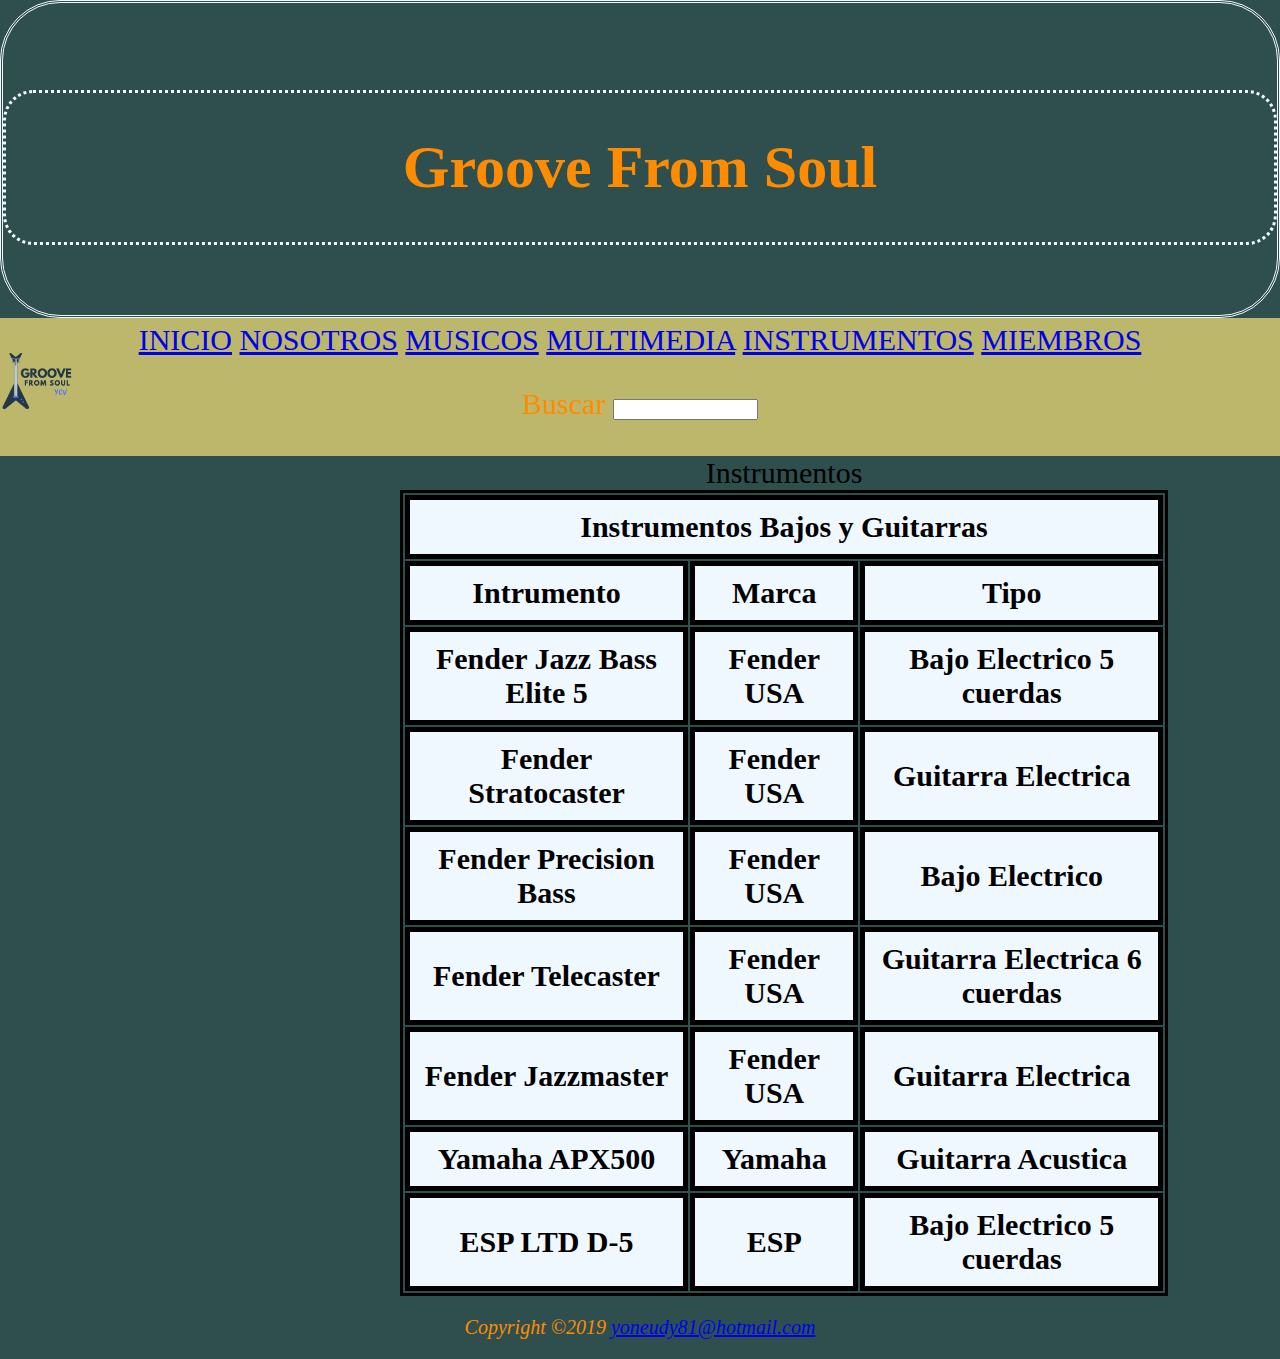
<file: proyecto/Instrumentos.html>
<!DOCTYPE html>
<html lang="en">
<head>
    <meta charset="UTF-8">
    <title>Groove From Soul</title>
    
    <link rel="stylesheet"
    href="SiteStyle/styles.css">
    
</head>
<body>

  <header>
    
     <div>
         <img class="logo" src="SiteImage/Logo%20YCV.jpeg" alt="logo">
     </div>
     <div id="tema">
     <h1>Groove From Soul</h1>
      </div>
  </header>
  
  <nav>
    <!-- El navegador de mi pagina cuenta tambien con un buscador interno-->
     <div>
      <a href="index.html">INICIO</a>
      <a href="nosotros.html">NOSOTROS</a>
      <a href="musicos.html">MUSICOS</a>
      <a href="multimedia.html">MULTIMEDIA</a>
      <a href="Instrumentos.html">INSTRUMENTOS</a>
      <a href="miembros.html">MIEMBROS</a>
      </div>
      <p>Buscar
      <input type="search" name="Buscar" size="15">
      </p>
  </nav>
  <table>
      <caption>Instrumentos</caption>
      <thead>
          <tr>
           
           <th colspan="4">Instrumentos Bajos y Guitarras</th>
          </tr>
          
          <tr>
              <th>Intrumento</th>
              <th>Marca</th>
              <th>Tipo</th>
          </tr>
      </thead>
          
          <tbody>
              <tr>
                  <th>Fender Jazz Bass Elite 5</th>
                  <th>Fender USA</th>
                  <th>Bajo Electrico 5 cuerdas</th>
              </tr>
              <tr>
                  <th>Fender Stratocaster</th>
                  <th>Fender USA</th>
                  <th>Guitarra Electrica</th>
              </tr>
                <tr>
                  <th>Fender Precision Bass</th>
                  <th>Fender USA</th>
                  <th>Bajo Electrico</th>
              </tr>
              <tr>
                  <th>Fender Telecaster</th>
                  <th>Fender USA</th>
                  <th>Guitarra Electrica 6 cuerdas</th>
              </tr>
              <tr>
                  <th>Fender Jazzmaster</th>
                  <th>Fender USA</th>
                  <th>Guitarra Electrica</th>
              </tr>
              <tr>
                  <th>Yamaha APX500</th>
                  <th>Yamaha</th>
                  <th>Guitarra Acustica</th>
              </tr>
              <tr>
                  <th>ESP LTD D-5</th>
                  <th>ESP</th>
                  <th>Bajo Electrico 5 cuerdas</th>
              </tr>

          </tbody>
          
      
  </table>
  
  
      
      
      <footer>
     
      <address>
          <p>Copyright &copy;2019
          <a href= mailto:yoneudy81@hotmail.com>yoneudy81@hotmail.com</a>
      </address>
  </footer>
    
   
    
</body>
</html>
</file>
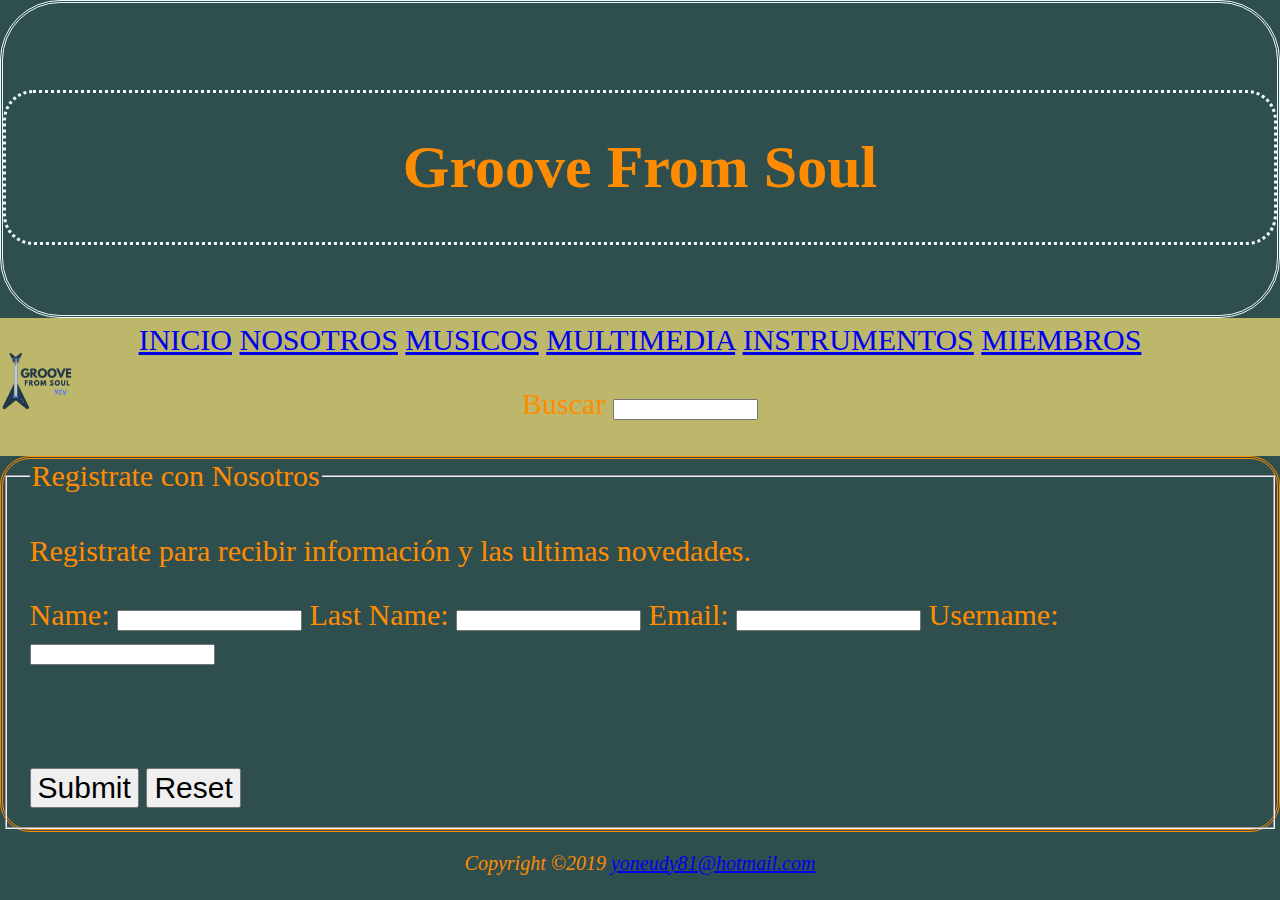
<file: proyecto/miembros.html>
<!DOCTYPE html>
<html lang="en">
<head>
    <meta charset="UTF-8">
    <title>Groove From Soul</title>
    <link rel="stylesheet"
    href="SiteStyle/styles.css">
    
</head>
<body>

  <header>
    
     <div>
         <img class="logo" src="SiteImage/Logo%20YCV.jpeg" alt="logo">
     </div>
     <div id="tema">
     <h1>Groove From Soul</h1>
      </div>
  </header>
  
  <nav>
    <!-- El navegador de mi pagina cuenta tambien con un buscador interno-->
     <div>
      <a href="index.html">INICIO</a>
      <a href="nosotros.html">NOSOTROS</a>
      <a href="musicos.html">MUSICOS</a>
      <a href="multimedia.html">MULTIMEDIA</a>
      <a href="Instrumentos.html">INSTRUMENTOS</a>
      <a href="miembros.html">MIEMBROS</a>
      </div>
      <p>Buscar
      <input type="search" name="Buscar" size="15">
      </p>
  </nav>
  
  <section>
       <form action="form.php" method="post">
           <fieldset>
               <legend>Registrate con Nosotros</legend>
               <p>Registrate para recibir información y las ultimas novedades.</p>
               <label for="name"> Name:</label>
               <input type="text" name="name" id="name" required>
               <label for="last name"> Last Name:</label>
               <input type="text" name="last name" id="last name" required>
               <label for="email"> Email:</label>
               <input type="email" name="email" id="email" required>
               <label for="username"> Username:</label>
               <input type="username" name="username" id="username" required>
               <br>
               <br>
               <br>
               <br>
            <input class="register" type="submit" name="Submit" value="Submit" id="submit">
               <input class="register" type="reset" name="Reset" Value="Reset" id="reset">
           </fieldset>
       </form>
   </section>
               
               
      <footer>
     
      <address>
          <p>Copyright &copy;2019
          <a href= mailto:yoneudy81@hotmail.com>yoneudy81@hotmail.com</a>
      </address>
  </footer>
    
   
    
</body>
</html>
</file>
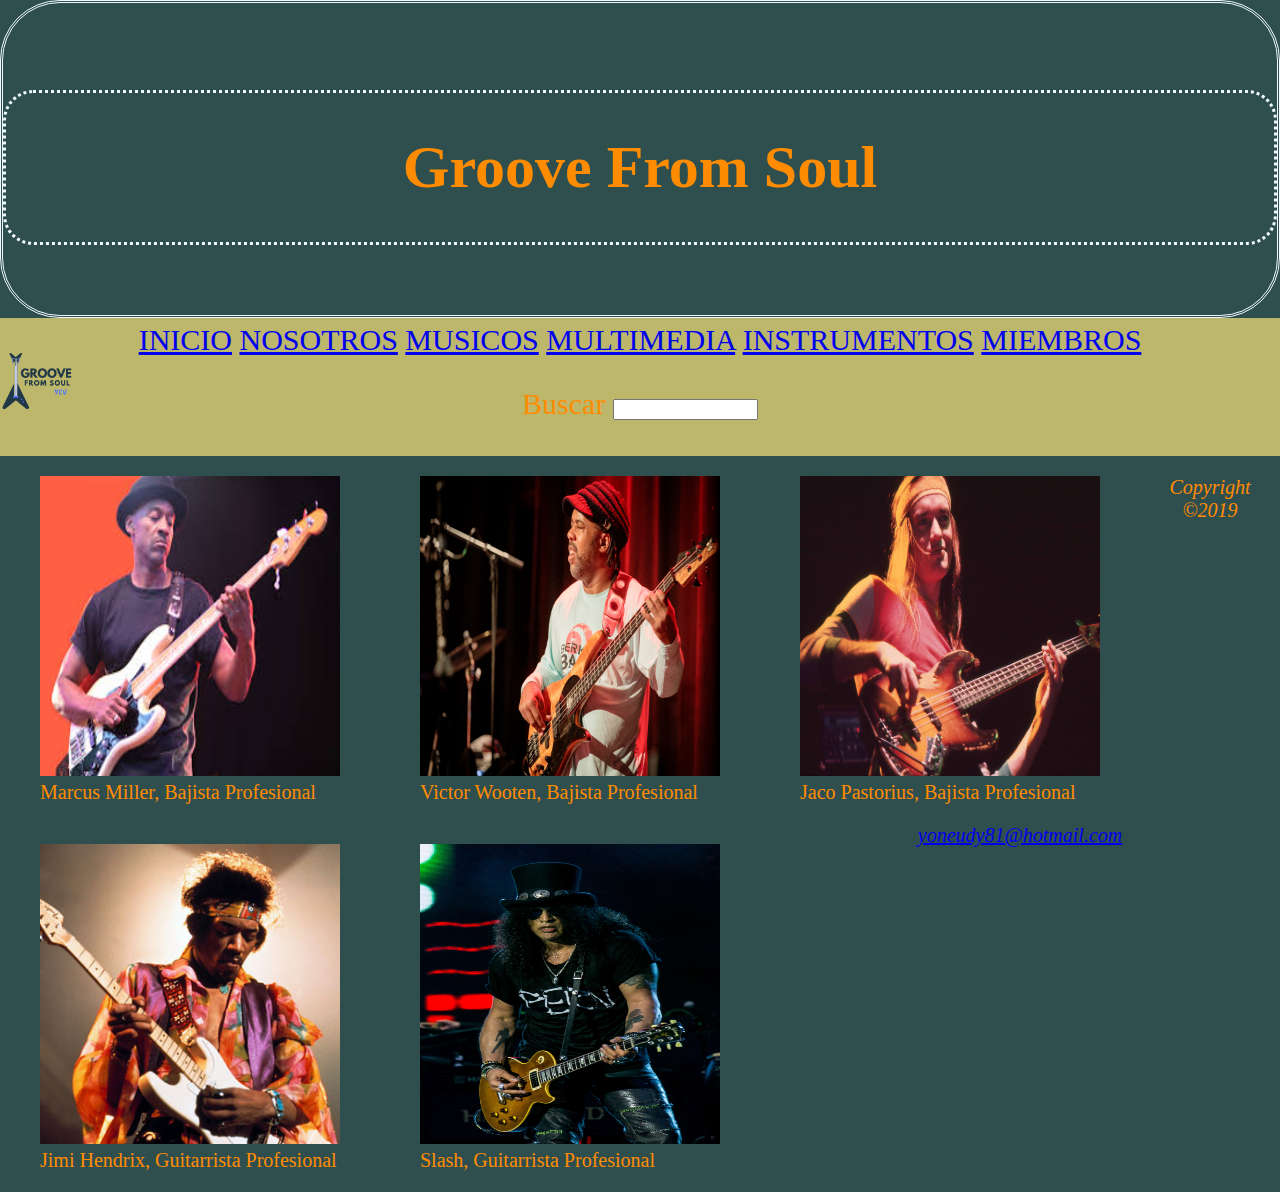
<file: proyecto/musicos.html>
<!DOCTYPE html>
<html lang="en">
<head>
    <meta charset="UTF-8">
    <title>Groove From Soul</title>
    
    <link rel="stylesheet"
    href="SiteStyle/styles.css">
    
</head>
<body>

  <header>
    
     <div>
         <img class="logo" src="SiteImage/Logo%20YCV.jpeg" alt="logo">
     </div>
     <div id="tema">
     <h1>Groove From Soul</h1>
      </div>
  </header>
  
  <nav>
    <!-- El navegador de mi pagina cuenta tambien con un buscador interno-->
     <div>
      <a href="index.html">INICIO</a>
      <a href="nosotros.html">NOSOTROS</a>
      <a href="musicos.html">MUSICOS</a>
      <a href="multimedia.html">MULTIMEDIA</a>
      <a href="Instrumentos.html">INSTRUMENTOS</a>
      <a href="M">MIEMBROS</a>
      </div>
      <p>Buscar
      <input type="search" name="Buscar" size="15">
      </p>
      
  </nav>
  <figure class="musicos">
      <img class="marcus" src="SiteImage/marcusmiller.jfif" alt="Marcus Miller">
      <figcaption>Marcus Miller, Bajista Profesional</figcaption>
    </figure>
  <figure class="musicos">
      <img class="victor" src="SiteImage/VictorWooten.jpg" alt="Victor Wooten">
      <figcaption>Victor Wooten, Bajista Profesional</figcaption>
    </figure>
  <figure class="musicos">
      <img class="jaco" src="SiteImage/Jaco_Pastorius.jpg" alt="Jaco Pastorius">
      <figcaption>Jaco Pastorius, Bajista Profesional</figcaption>
    </figure>
  <figure class="musicos">
      <img class="jimi" src="SiteImage/jimihendrix.jpg" alt="Jimi Hendrix">
      <figcaption>Jimi Hendrix, Guitarrista Profesional</figcaption>
    </figure>
  <figure class="musicos">
      <img class="slash" src="SiteImage/slash.jpg" alt="Slash">
      <figcaption>Slash, Guitarrista Profesional</figcaption>
    </figure>
  
      
      
      <footer>
     
      <address>
          <p>Copyright &copy;2019
         <a href= mailto:yoneudy81@hotmail.com>yoneudy81@hotmail.com</a>
      </address>
  </footer>
   
   
    
</body>
</html>
</file>
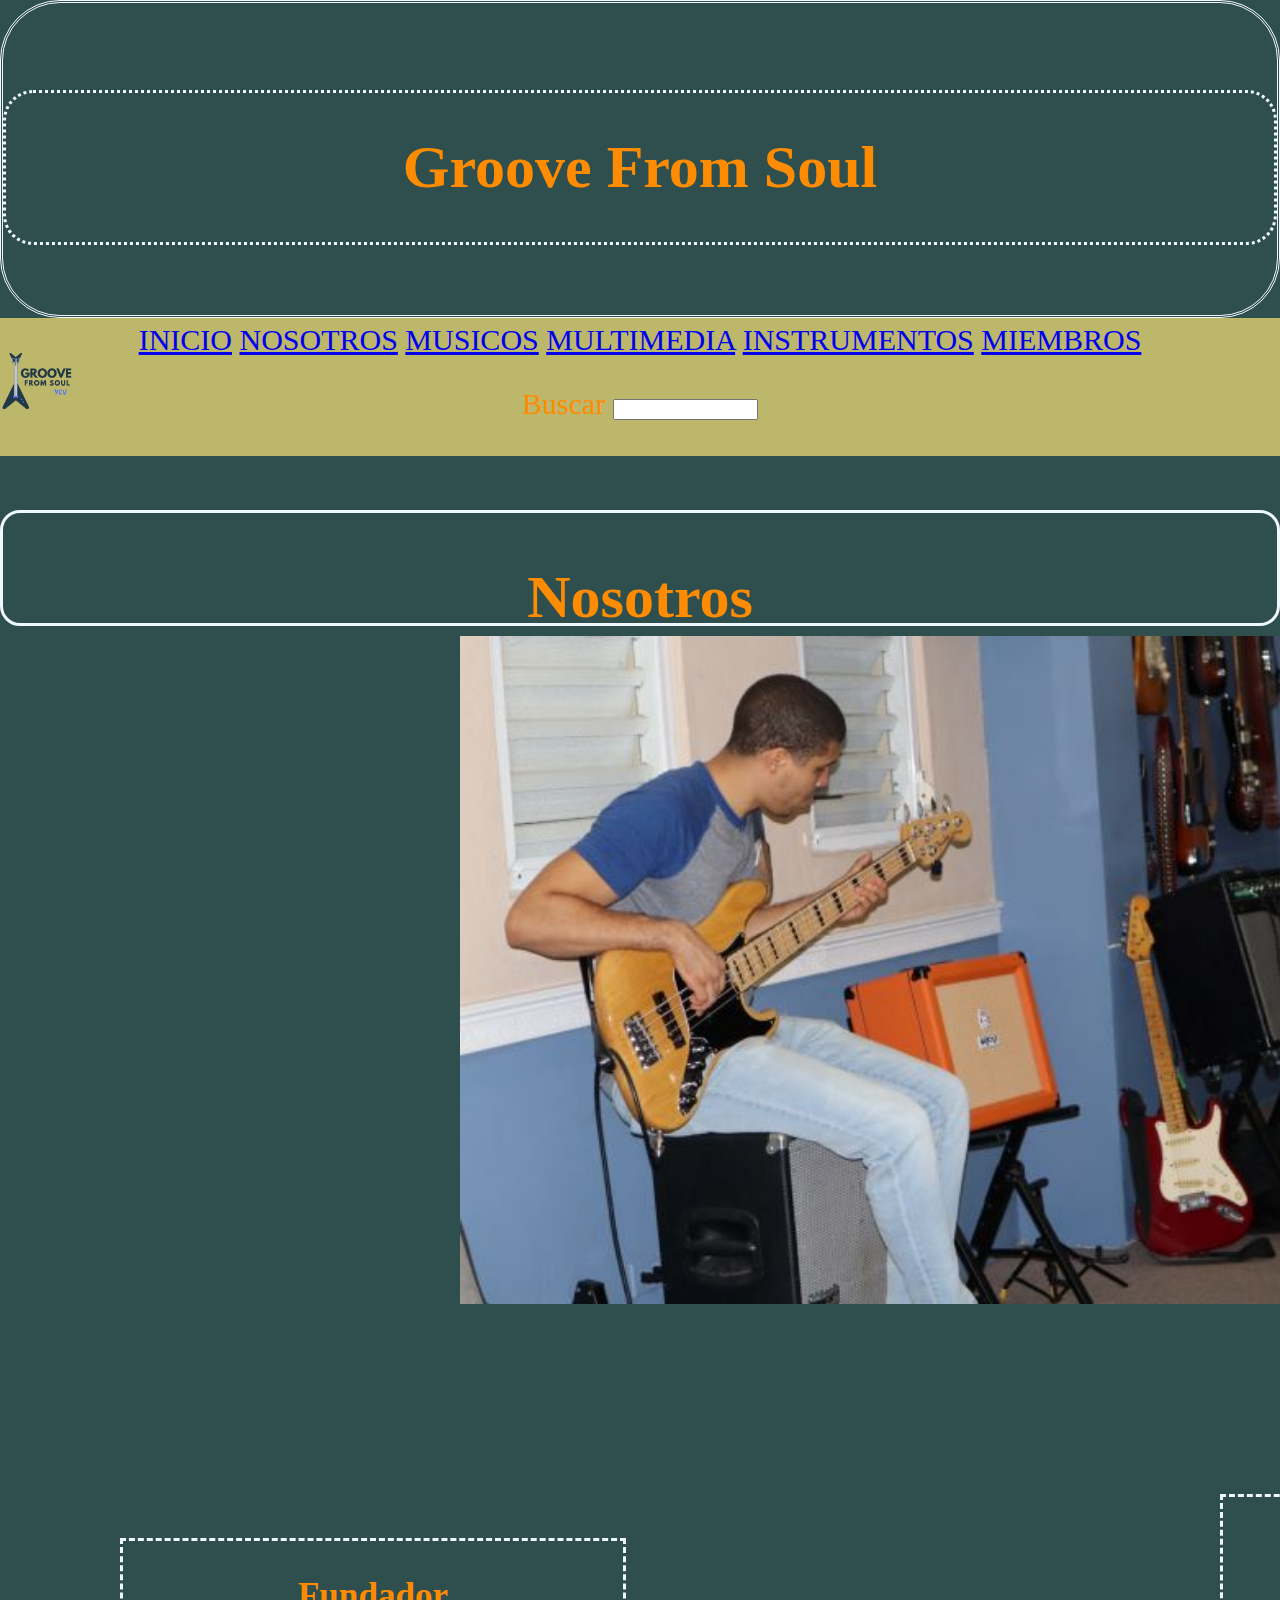
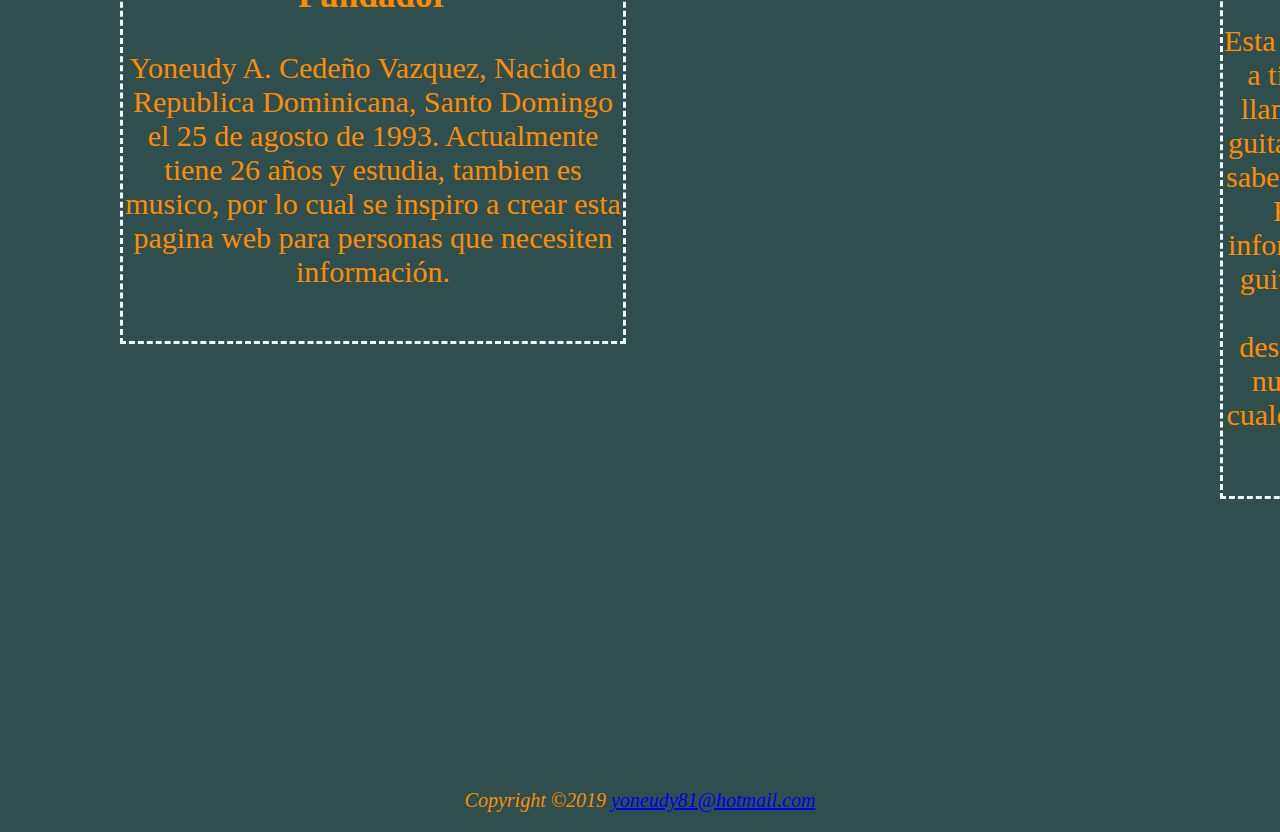
<file: proyecto/nosotros.html>
<!DOCTYPE html>
<html lang="en">
<head>
    <meta charset="UTF-8">
    <title>Groove From Soul</title>
   
    <link rel="stylesheet" 
    href="SiteStyle/styles.css">
    
</head>
<body>

  <header>
    
     <div>
         <img class="logo" src="SiteImage/Logo%20YCV.jpeg" alt="logo">
     </div>
     <div id="tema">
     <h1>Groove From Soul</h1>
      </div>
  </header>
  
  <nav>
    <!-- El navegador de mi pagina cuenta tambien con un buscador interno-->
     <div>
      <a href="index.html">INICIO</a>
      <a href="nosotros.html">NOSOTROS</a>
      <a href="musicos.html">MUSICOS</a>
      <a href="multimedia.html">MULTIMEDIA</a>
      <a href="Instrumentos.html">INSTRUMENTOS</a>
      <a href="miembros.html">MIEMBROS</a>
      </div>
      <p>Buscar
      <input type="search" name="Buscar" size="15">
      </p>
  </nav>
  <br>
  <br>
  <br>
  <div>
  <div class="nosotros">
      <h2>Nosotros</h2>
  </div>
         <img class="Yoneudy" src="SiteImage/fundador.JPG" alt="Yoneudy Cedeno">
     
  <div class="fundadorb">
      <h3>Fundador</h3>
     <p>Yoneudy A. Cedeño Vazquez, Nacido en Republica Dominicana, Santo Domingo el 25 de agosto de 1993. Actualmente tiene 26 años y estudia, tambien es musico, por lo cual se inspiro a crear esta pagina web para personas que necesiten información.</p>
     
  </div>
  <div class="mision">
     <h2>Misión</h2>
     <p>Esta pagina fue creada con la misión de motivarte a ti amigo que nos lee que por alguna razón te llama la atención o deseas aprender a tocar una guitarra o un bajo. Queremos motivarte y hacerte saber que puedes hacerlo, no importando tu edad. Esta pagina esta aqui para ti, para llevarte información sobre los ultimos modelos de bajosy guitarras y trayendo a tu conocimiento tambien información sobre bajistas y guitarristas destacados a lo largo d ela historia. Tambien en nuestra pagina podras encontrar lecciones las cuales te ayudaran a practicar. Espero que puedas disfrutar de esta pagina.</p>
  </div>
  
      
      
      <footer>
     
      <address>
          <p>Copyright &copy;2019
          <a href= mailto:yoneudy81@hotmail.com>yoneudy81@hotmail.com</a>
      </address>
  </footer>
    </div>
   
    
</body>
</html>
</file>
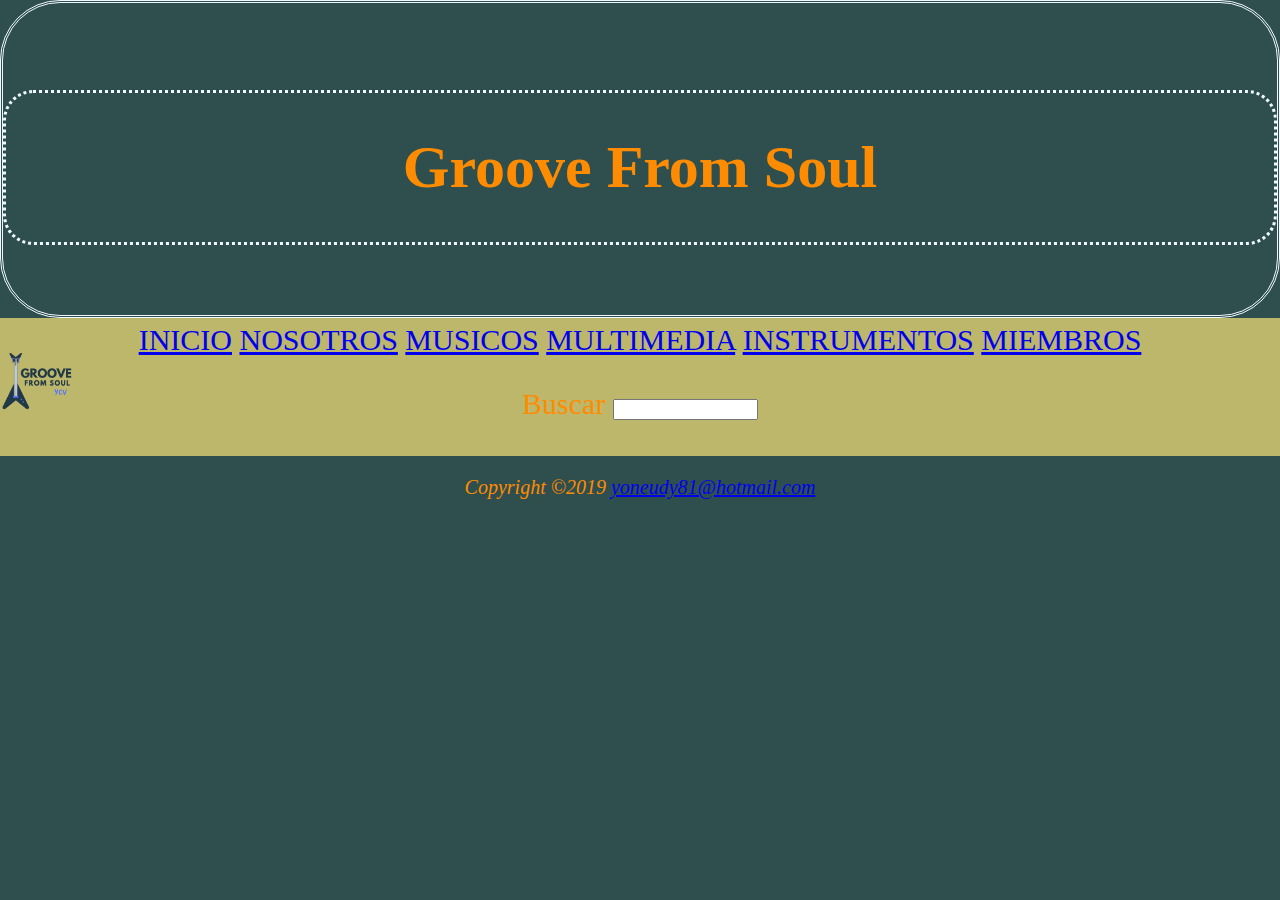
<file: proyecto/template.html>
<!--Yoneudy A. Cedeno Vazquez
        12/11/19
        ITP2350
        laboratorio 3-->
         
<!DOCTYPE html>
<html lang="en">
<head>
    <meta charset="UTF-8">
    <title>Groove From Soul</title>
    <link rel="stylesheet" 
    href="SiteStyle/global.css">
    
</head>
<body>

  <header>
    
     <div>
         <img class="logo" src="SiteImage/Logo%20YCV.jpeg" alt="logo">
     </div>
     <div id="tema">
     <h1>Groove From Soul</h1>
      </div>
  </header>
  
  <nav>
    <!-- El navegador de mi pagina cuenta tambien con un buscador interno-->
     <div>
      <a href="index.html">INICIO</a>
      <a href="#">NOSOTROS</a>
      <a href="#">MUSICOS</a>
      <a href="#">MULTIMEDIA</a>
      <a href="#">INSTRUMENTOS</a>
      <a href="#">MIEMBROS</a>
      </div>
      <p>Buscar
      <input type="search" name="Buscar" size="15">
      </p>
  </nav>
  
      
      
      <footer>
     
      <address>
          <p>Copyright &copy;2019
          <a href= mailto:yoneudy81@hotmail.com>yoneudy81@hotmail.com</a>
      </address>
  </footer>
    
   
    
</body>
</html>
</file>
<file: proyecto/SiteStyle/styles.css>
body{
    margin: 0px;
    background-color:darkslategray;
    margin-bottom: 0px;
    color: darkorange;
       }
.logo{
    width: 150px;
    position: relative;
    top:300px;
    right: 600px;
}
    
#tema{
    position: relative;
    bottom: 70px;
    border-style: dotted;
    border-radius: 30px;
    border-color: aliceblue;
}
    /*El tema tiene un text-align en el center pero tambien utilize un margin left para que no intervenga con el logo*/
 

header{
    top: 0px;
    border-style: double;
    text-align: center;
    font-size: 30px;
    border-radius: 60px;
    border-color: aliceblue;
    }
    

nav{
    background-color: darkkhaki;
    padding: 10px;
    text-align: center;
    font-size: 30px;
    border: 0px;
    margin: 0px;
    padding: 5px;
    }

address{
   text-align: center;
    font-size: 20px;
    }

/*Pagina Nosotros*/

.nosotros{
    font-size: 40px;
    text-align: center;
    border-style: solid;
    height:110px;
    border-radius: 20px;
    border-color: aliceblue;
}

.fundadorb{
    width: 500px;
    font-size: 30px;
    text-align: center;
    margin: 20px;
    height: 400px;
    position: relative;
    top: 200px;
    left: 100px;
    border-style: dashed;
    border-color: aliceblue;
    
}

.mision{
    width: 600px;
    font-size: 30px;
    text-align: center;
    margin: 20px;
    position: relative;
    left: 1200px;
    bottom: 270px;
    border-style: dashed;
    border-color: aliceblue;
}
.Yoneudy{
    position: relative;
    width: 1000px;
    position: relative;
    left: 450px;
    margin: 10px;
}

/*Pagina Musicos*/


.marcus{
    width: 300px;
    height: 300px;
    
    
    
}

.victor{
    width: 300px;
    height: 300px;
    
}

.jaco{
    width: 300px;
    height: 300px;
    
    
}

.jimi{
    width: 300px;
    height: 300px;
    
    
}

.slash{
    width: 300px;
    height: 300px;
    
}

.musicos{
    float: left;
    font-size: 20px;
}


table{
    width: 60%;
    margin-top: 0px;
    margin-bottom: 0px;
    margin-left: 400px;
    margin-right: 400px;
    border: solid black 3px;
    color: black;
    font-size: 30px;
}
th{
    border: solid black 5px;
    background-color: aliceblue;
    padding: 10px;
}
td{
    border: solid black 4px;
    text-align: center;
    background-color: deepskyblue;
    padding: 10px;
}

.fotosinstrumentos{
    text-align: center;
    font-size: 50px;
    color: aliceblue;
}

.jazzbass{
    width: 200px;
    height: 500px;
    margin: 20px;
}

.jazzmaster{
    width: 200px;
    height: 500px;
    margin: 20px;
}

.presicionb{
    width: 200px;
    height: 500px;
    margin: 20px;
}

.telecaster{
    width: 200px;
    height: 500px;
    margin: 20px;
}

.yamaha{
    width: 200px;
    height: 500px;
    margin: 20px;
}

.stratocaster{
    width: 200px;
    height: 500px;
    margin: 10px;
}


.video1{
    width: 500px;
    height: 500px;
    margin: 200px;
    margin-top: 30px;
}

.video2{
    width: 500px;
    height: 500px;
    margin: 200px;
    margin-top: 30px;
}

figure{
    float: left;
    font-size: 20px;
}

form{
    font-size: 30px;
    border-style: double;
    border-radius: 30px;
}

.register{
    font-size: 30px;
}
</file>
<file: proyecto/SiteStyle/global.css>
body{
    margin: 0px;
    background-color:darkslategray;
    color: darkorange;
    
}
.fondoweb{
    background-image: url(../SiteImage/FondoWeb.jpg);
    background-size: cover;
}

.logo{
    width: 150px;
    position: relative;
    top:300px;
    right: 600px;
}
    
#tema{
    position: relative;
    bottom: 70px;
    border-style: dotted;
    border-radius: 30px;
    border-color: aliceblue;
}
    /*El tema tiene un text-align en el center pero tambien utilize un margin left para que no intervenga con el logo*/
 

header{
    top: 0px;
    border-style: double;
    text-align: center;
    font-size: 30px;
    border-radius: 60px;
    border-color: aliceblue;
    }
    

nav{
    background-color: darkkhaki;
    padding: 10px;
    text-align: center;
    font-size: 30px;
    border: 0px;
    margin: 0px;
    padding: 5px;
    }
article{
    width: 700px;
    margin: 10px;
    font-size: 30px;
    
    
}
aside{
    width: 700px;
    text-align: center;
    font-size: 50px;
    position: relative;
    left: 1000px;
    bottom: 200px;
    border-style: double;
    border-color: aliceblue;
}
/*Utilize propiedades float y position para poder posicionar los div*/
  
.imagenb{
    width: 400px;
    height: 400px;
    position: relative;
    left: 1400px;
    bottom: 500px;
    border-style: double;
    border-radius: 30px;
    border-color: aliceblue;
}

.fundador{
    width: 400px;
    height: 400px;
    font-size: 28px;
    position: relative;
    top: 350px;
    margin: 30px;
    border-style: double;
    border-radius: 30px;
    border-color: aliceblue;
}

.videointro{
    width: 400px;
    height: 400px;
    position: relative;
    left: 700px;
    bottom: 100px;
    border-style: double;
    border-radius: 30px;
    border-color: aliceblue;
}

.tecnica{
    width: 300px;
    position: relative;
    left: 700px;
    top: 400px;
    font-size: 30px;
}

.informacion{
    width: 300px;
    position: relative;
    left: 1450px;
    bottom: 500px;
    font-size: 30px
}

address{
   text-align: center;
    font-size: 20px;
}
</file>
